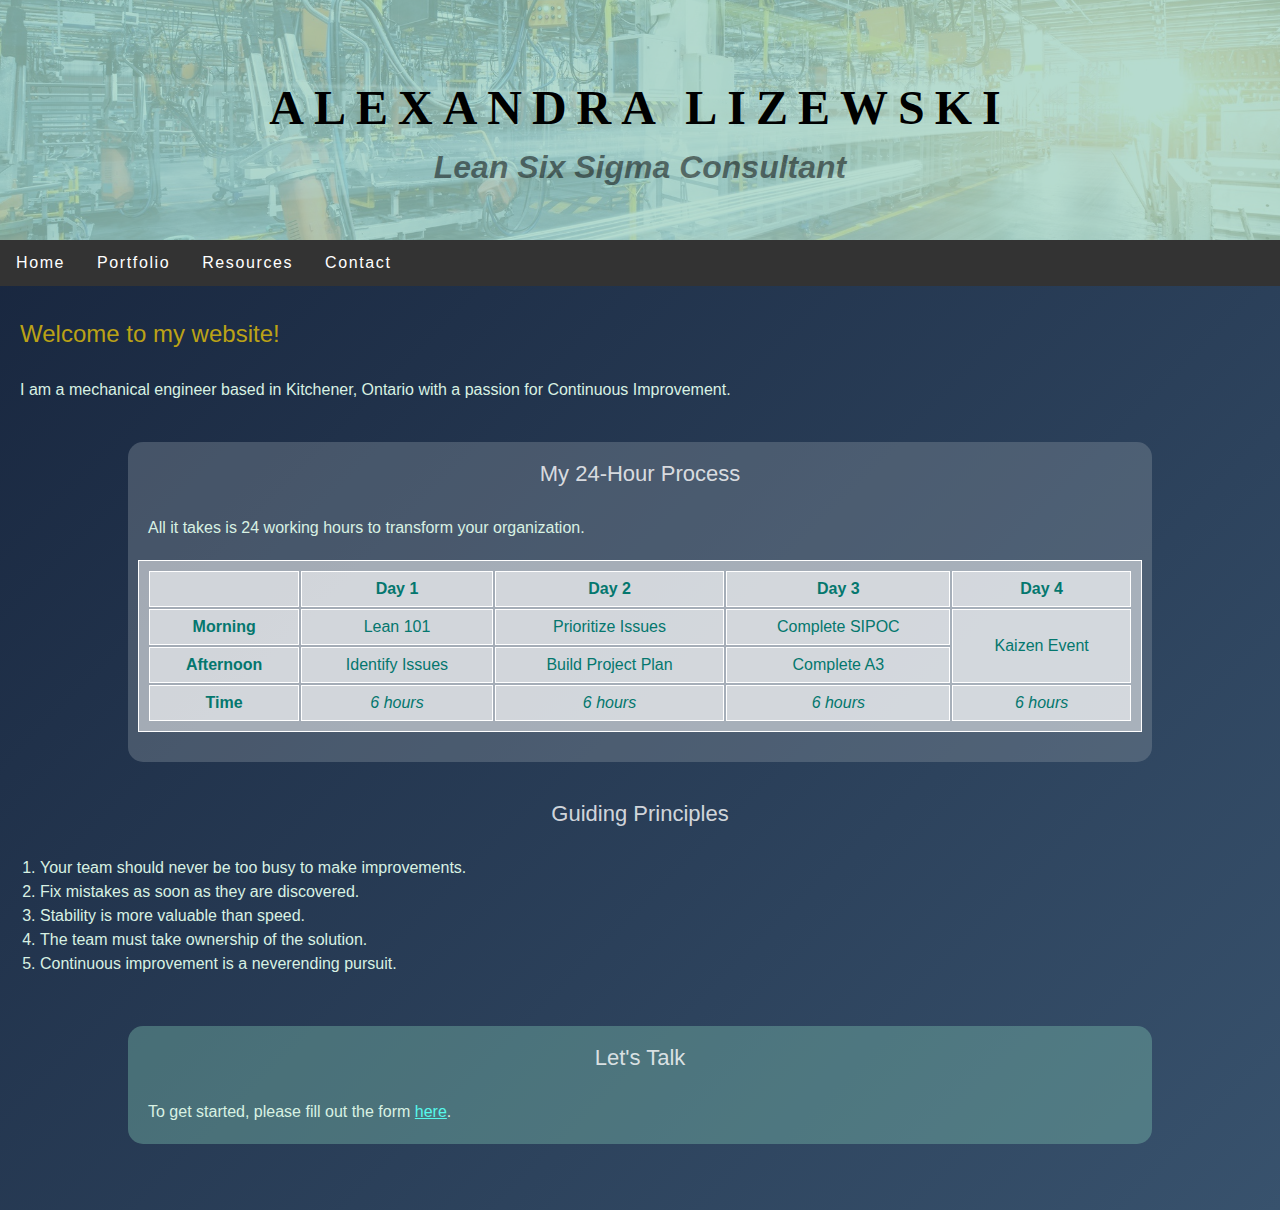
<file: index.html>
<!DOCTYPE html>
<html>
  <head>
    <title>Lizewski LSS Consultant</title>
    <link rel="stylesheet" type="text/css" href="style.css">
  </head>

  <body>
    <header>
      <div id="banner">
        <h1 class="my-name">Alexandra Lizewski</h1>
        <h2 class="my-title"><em>Lean Six Sigma Consultant</em></h2>
      </div>

      <nav>
        <div class="navbar">
          <a href="/index.html">Home</a>
          <a href="#portfolio">Portfolio</a>
          <a href="#resources">Resources</a>
          <a href="/contact.html">Contact</a>
        </div>
      </nav>

    </header>

    <main>
      
      <section class="intro">
        <article>
          <h3>Welcome to my website!</h2>
          <p>I am a mechanical engineer based in Kitchener, Ontario with a passion for Continuous Improvement.</p>
        </article>
      </section>

      <section class="content">
        <h2>My 24-Hour Process</h2>
        <p>All it takes is 24 working hours to transform your organization.</p>
        <table class="schedule">
            <thead>
              <tr>
                <th></th>
                <th scope="col">Day 1</th>
                <th scope="col">Day 2</th>
                <th scope="col">Day 3</th>
                <th scope="col">Day 4</th>
              </tr>
            </thead>
            <tbody>
              <tr>
                <th scope="row">Morning</th>
                <td>Lean 101</td>
                <td>Prioritize Issues</td>
                <td>Complete SIPOC</td>
                <td rowspan="2">Kaizen Event</td>
              </tr>
              <tr>
               <th scope="row">Afternoon</th>
               <td>Identify Issues</td>
               <td>Build Project Plan</td>
               <td>Complete A3</td>
              </tr>
            </tbody>
            <tfoot>
              <tr>
                <th>Time</th>
                <td><em>6 hours</em></td>
                <td><em>6 hours</em></td>
                <td><em>6 hours</em></td>
                <td><em>6 hours</em></td>
              </tr>
            </tfoot>
          </table>
      </section>

      <section class="mission-statement">
        <h2>Guiding Principles</h2>
        <div class="list">
        <ol>
            <li>Your team should never be too busy to make improvements.</li>
            <li>Fix mistakes as soon as they are discovered.</li>
            <li>Stability is more valuable than speed.</li>
            <li>The team must take ownership of the solution.</li>
            <li>Continuous improvement is a neverending pursuit.</li>
        </ol>
      </div>
      </section>

    </main>
    
    <footer>
      <h2>Let's Talk</h2>
      <p>To get started, please fill out the form <a class="contact-link" href='/contact.html'>here</a>.</p>
    </footer>
 
  </body>

</html>
</file>
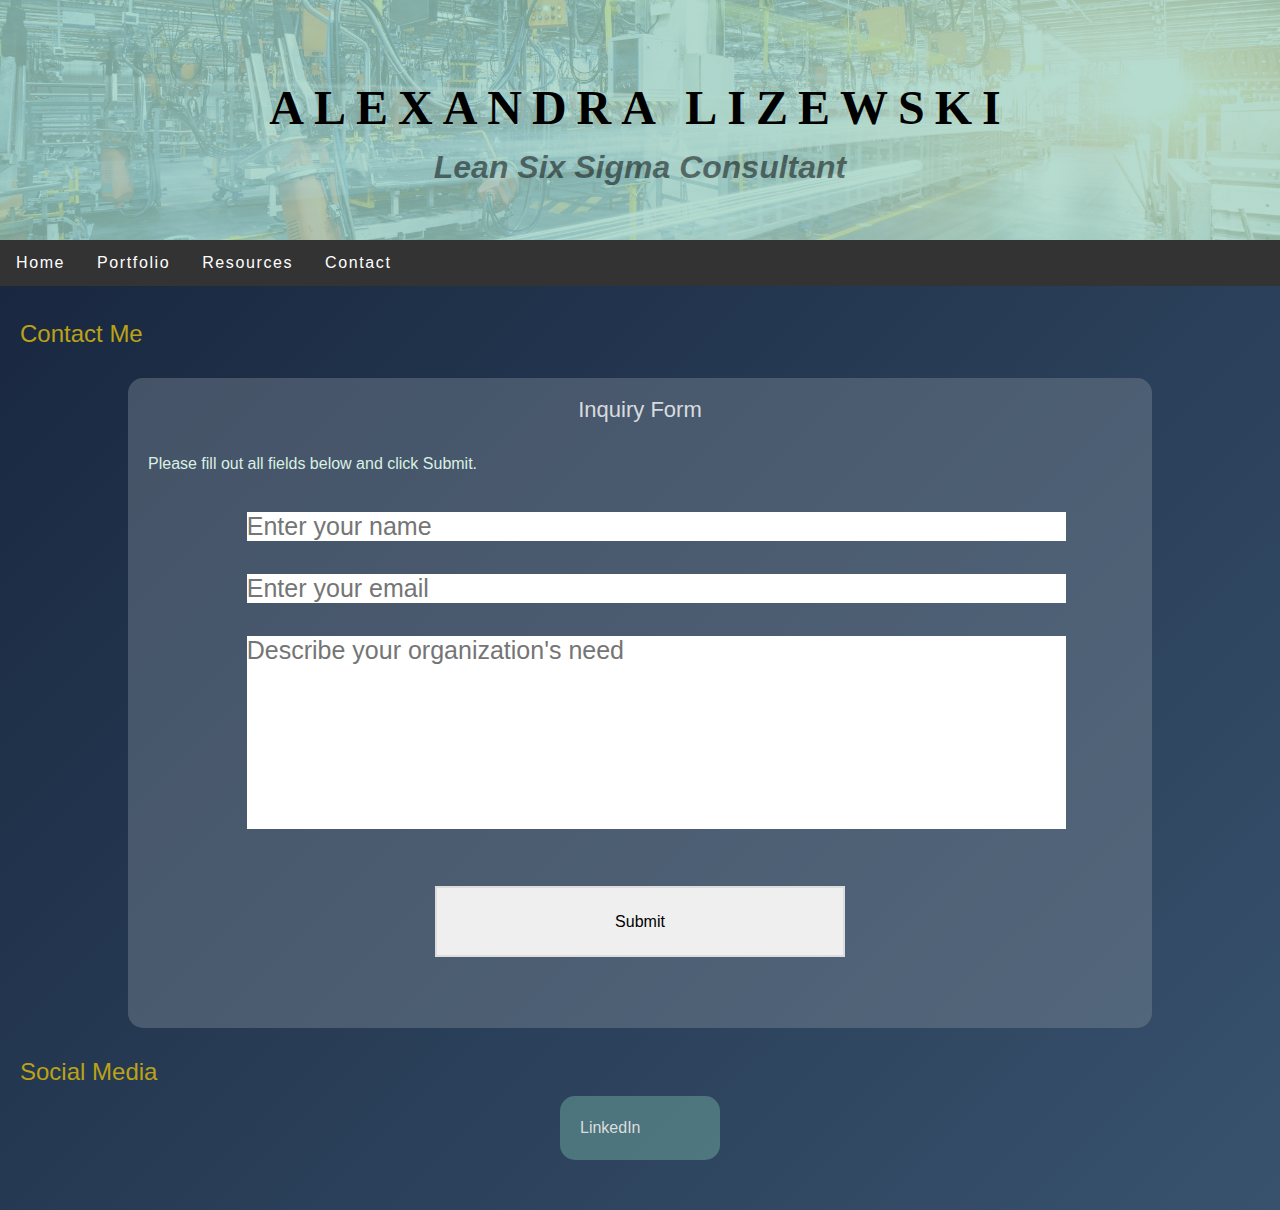
<file: contact.html>
<!DOCTYPE html>
<html>
  <head>
    <title>LSS Consultant</title>
    <link rel="stylesheet" type="text/css" href="style.css">
  </head>

  <body>
    <header>

      <div id="banner">
        <h1 class="my-name">Alexandra Lizewski</h1>
        <h2 class="my-title"><em>Lean Six Sigma Consultant</em></h2>
      </div>

      <nav>
        <div class="navbar">
          <a href="/index.html">Home</a>
          <a href="#portfolio">Portfolio</a>
          <a href="#resources">Resources</a>
          <a href="/contact.html">Contact</a>
        </div>
      </nav>

    </header>
    
    <main>
      <section class="intro">
        <h3>Contact Me</h2>
      </section>

      <section class="content">
        <h2>Inquiry Form</h2>
        <p>Please fill out all fields below and click Submit.</p>
        <form>
          <input type="text" placeholder="Enter your name">
          <input type="text" placeholder="Enter your email">
          <input id= "long-message" type="text" placeholder="Describe your organization's need">
          <button>Submit</button>
        </form>
      </section>

      <h3>Social Media</h2>
      <section class="socials">
        <div class="linkedin">
          <p>LinkedIn</p>
        </div>
      </section>
  
    </main>
              
  </body>

</html>
</file>
<file: style.css>
/*style.css*/
* {
  margin: 0;
  padding: 0;
}

body {
  /* Old browsers */
  background: #15223a;
  /* Chrome 10-25, Safari 5.1-6 */
  background: -webkit-linear-gradient(-45deg, #38526d, #15223a);
  /* W3C, IE 10+/ Edge, Firefox 16+, Chrome 26+, Opera 12+, Safari 7+ */
  background: linear-gradient(-45deg, #38526d, #15223a);
  font-family: 'Helvetica Neue';
  /*border: 1px solid yellow;*/
  overflow: scroll;
  height: 1200px;
}

/* header background image */
#banner {
  background: url('manufacturing_back.jpeg') center center no-repeat;
  background-size: cover;
  position: absolute;
  height: 240px;
  margin: 0;
  top: 0px;
  left: 0px;
  display: block;
  width: 100%;
  z-index: 1;
}

#banner:before { /*Overlay */
  position: absolute;
  content: "";
  top: 0;
  left: 0;
  width: 100%;
  height: 240px;
  background-color: rgba(157, 207, 191, 0.75);
}

#banner * {
  position: relative; /* Makes elements display above overlay. */
}

h1.my-name {
  color: black;
  font-size: 3em;
  padding-top: 80px;
  width: 100%;
  font-family: 'Helvetica Neue';
  text-align: center;
  text-transform: uppercase;
  letter-spacing: 10px;
  position: relative;
  left: 0;
  display: block;
}

.my-title {
  border-bottom: none;
  color: rgba(0, 0, 0, 0.5);
  font-size: 2em;
  padding-top: 20px;
  width: 100%;
  font-family: Helvetica;
  font-weight: bold;
  text-align: center;
  display: block;
}

/* Navbar */
.navbar {
  overflow: hidden;
  background-color: #333;
  font-family: Helvetica;
  border: none;
  width: 100%;
  top: 240px;
  z-index: 10;
  position: absolute;
  left: 0px;
  z-index: 10;
  max-width: none;
  box-sizing: border-box;
  margin: auto;
}

/* Links inside the navbar */
.navbar a {
  float: left;
  font-size: 16px;
  color: white;
  text-align: center;
  padding: 14px 16px;
  text-decoration: none;
  border: none;
  letter-spacing: 0.1em;
}

/* Add a red background color to navbar links on hover */
.navbar a:hover {
  background-color: rgb(18, 107, 95);
}

main, footer {
  position: relative;
  top: 300px;
  display: block;
}

table, th, td {
  text-align: center;
  vertical-align: middle;
  padding: 0.5em;
  border: 1px solid white;
  background-color:rgba(255, 255, 255, 0.5);
  color: rgb(4, 119, 110);
  font-family: 'Helvetica';
}

table {
  margin: auto 10px;
}

.links {
  font-size: 1em;
  width: 100%;
  font-family: Helvetica;
  text-align: center;
}

h2 {
  color: rgba(255, 255, 255, 0.8);
  font-weight: 100;
  font-size: 22px;
  line-height: 24px;
  padding-top: 20px;
  padding-bottom: 10px;
  text-align: center;
  font-family: Helvetica;
}

h3 {
  color:rgb(187, 162, 22);
  font-weight: 100;
  font-size: 24px;
  font-family: Helvetica;
  padding: 10px 20px;
  margin-top: 10px;
  text-align: left;
}

p, ol {
  color: #d8f1e3;
  line-height: 1.5em;
  text-align: left;
  font-family: Helvetica;
  font-size: 16px;
  padding-left: 20px;
  padding-bottom: 20px;
  padding-top: 20px;
}

.list {
  padding-left: 20px;
  padding-bottom: 30px;
}

.content {
  padding-bottom: 30px;
  margin: 20px auto;
  width: 80%;
  min-width: 450px;
  position: relative;
  background-color:rgba(129, 142, 155, 0.4);
  border-radius: 15px;
  display: flex;
  flex-direction: column;
  justify-content: center;
}

footer {
  background-color:rgba(124, 192, 175, 0.4);
  margin: 0 auto;
  width: 80%;
  border-radius: 15px;
  display: flex;
  flex-direction: column;
}

.socials {
  display: flex;
  flex-wrap: wrap;
  justify-content: space-around;
  margin-bottom: 5%;
}

.linkedin, .email {
  flex-basis: 10em;
  background-color: rgba(124, 192, 175, 0.4);
  border-radius: 15px;
}

.socials p {
  color: #ddd;
  align-items: center;

}

.contact-link {
  color:rgb(86, 248, 235);
}

form{
  text-align: center; 
  width: 80%; 
  margin: 0 auto;
}

input{
  font-weight: 300; 
  width: 100%; 
  font-size: 25px; 
  border: 0px;
  color: #4b545f; 
  font-family: "Helvetica Neue", Helvetica, Sans-serif; 
  margin: 2%;
}

#long-message {
  font-weight: 300; 
  width: 100%; 
  font-size: 25px; 
  border: 0px;
  color: #4b545f; 
  font-family: "Helvetica Neue", Helvetica, Sans-serif; 
  margin: 2%;
  padding-bottom: 20%;
}
  
button {
  border: 2px solid #ddd; 
  padding: 3%; 
  margin: 5%; 
  width: 50%;
  font-size: 1em;
}
</file>
